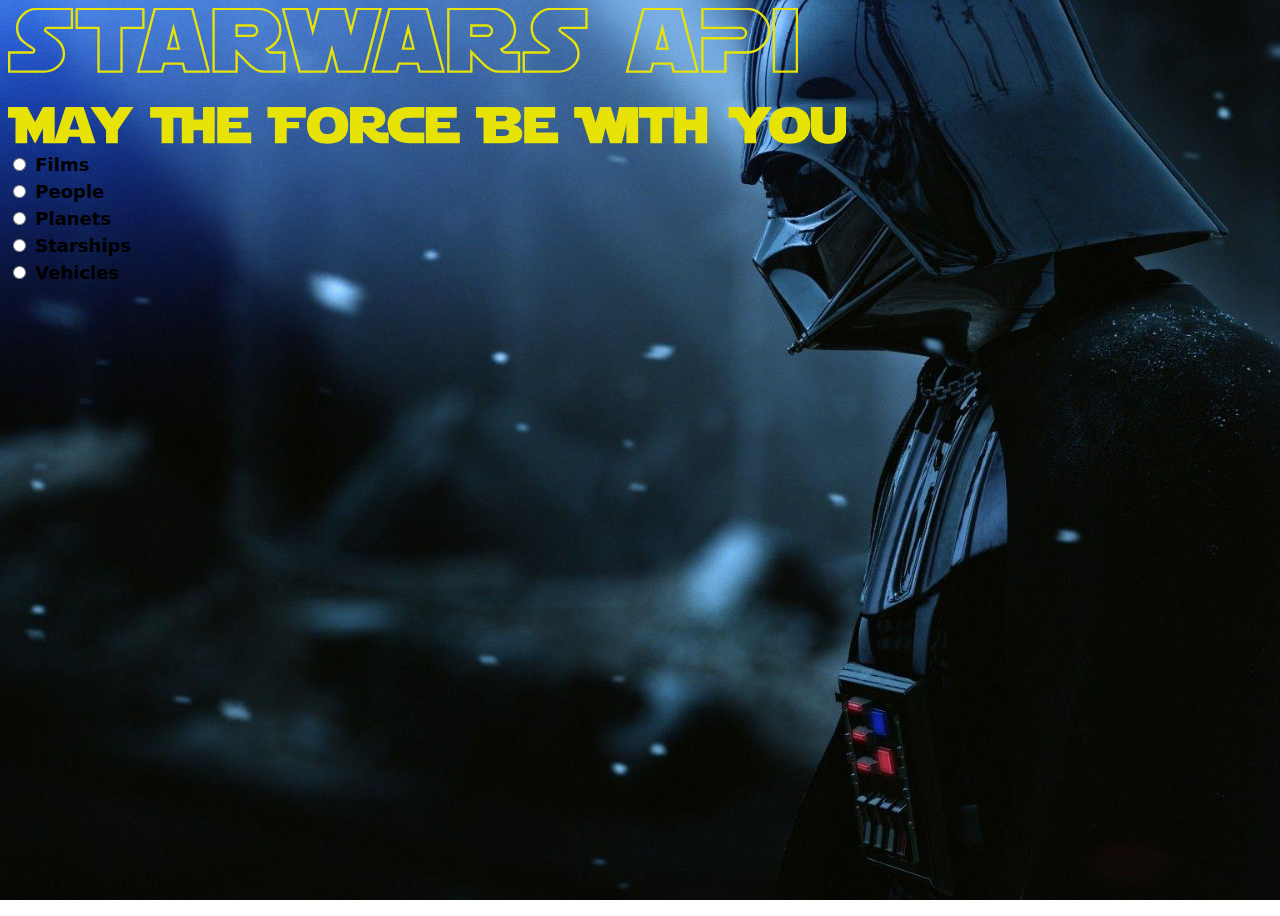
<file: index.html>
<!DOCTYPE html>
<html lang="en">
  <head>
    <meta charset="UTF-8" />
    <meta http-equiv="X-UA-Compatible" content="IE=edge" />
    <meta name="viewport" content="width=device-width, initial-scale=1.0" />
    <link rel="stylesheet" href="./css/style.css" />
    <link
      rel="stylesheet"
      href="https://cdn.jsdelivr.net/npm/bootstrap@5.2.0/dist/css/bootstrap.min.css"
      integrity="sha384-gH2yIJqKdNHPEq0n4Mqa/HGKIhSkIHeL5AyhkYV8i59U5AR6csBvApHHNl/vI1Bx"
      crossorigin="anonymous"
    />
    <title>Star Wars API Demo</title>

    <style>
      body {
        background: url("./files/background 4.jpg") no-repeat center/cover;
        height: 100vh;
        background-attachment: fixed;
      }
    </style>
  </head>

  <body class="container">
    <!--Titular graphics-->
    <header class="text-center pt-5">
      <a href="https://swapi.dev/"></a>
      <img src="./files/title.png" alt="Title Image" /> <br /><br />
      <img src="./files/MTFBWY.png" alt="MTFBWY pic" />
      <br />
    </header>

    <!--buttons for selection-->
    <div id="buttons" class="text-center mb-5">
      <div class="btn-group btn-group-toggle pt-5" data-toggle="buttons">
        <input type="radio" class="btn-check" name="options" id="films" />
        <label class="btn btn-lg btn-outline-light" for="films">Films</label>
      </div>
      <div class="btn-group btn-group-toggle pt-5" data-toggle="buttons">
        <input type="radio" class="btn-check" name="options" id="people" />
        <label class="btn btn-lg btn-outline-light" for="people">People</label>
      </div>
      <div class="btn-group btn-group-toggle pt-5" data-toggle="buttons">
        <input type="radio" class="btn-check" name="options" id="planets" />
        <label class="btn btn-lg btn-outline-light" for="planets"
          >Planets</label
        >
      </div>
      <div class="btn-group btn-group-toggle pt-5" data-toggle="buttons">
        <input type="radio" class="btn-check" name="options" id="starships" />
        <label class="btn btn-lg btn-outline-light" for="starships"
          >Starships</label
        >
      </div>
      <div class="btn-group btn-group-toggle pt-5" data-toggle="buttons">
        <input type="radio" class="btn-check" name="options" id="vehicles" />
        <label class="btn btn-lg btn-outline-light" for="vehicles"
          >Vehicles</label
        >
      </div>
    </div>

    <!--Placeholder cards for results-->
    <div class="container">
      <div class="row row-cols-1 row-cols-sm-2 row-cols-md-4">
        <div id="results" class="card-columns" style="width: 30rem"></div>
      </div>
    </div>

    <!--javasript-->
    <script
      src="https://code.jquery.com/jquery-3.6.1.slim.min.js"
      integrity="sha256-w8CvhFs7iHNVUtnSP0YKEg00p9Ih13rlL9zGqvLdePA="
      crossorigin="anonymous"
    ></script>

    <script
      src="https://cdnjs.cloudflare.com/ajax/libs/popper.js/2.11.6/umd/popper.min.js"
      integrity="sha512-6UofPqm0QupIL0kzS/UIzekR73/luZdC6i/kXDbWnLOJoqwklBK6519iUnShaYceJ0y4FaiPtX/hRnV/X/xlUQ=="
      crossorigin="anonymous"
      referrerpolicy="no-referrer"
    ></script>

    <script
      src="https://cdn.jsdelivr.net/npm/bootstrap@5.2.0/dist/js/bootstrap.min.js"
      integrity="sha384-ODmDIVzN+pFdexxHEHFBQH3/9/vQ9uori45z4JjnFsRydbmQbmL5t1tQ0culUzyK"
      crossorigin="anonymous"
    ></script>

    <script src="./js/main.js"></script>
  </body>
</html>
</file>
<file: css/style.css>
/*
==================================
Author: Rob Uhrig
Styling for Star Wars website
==================================
*/

html {
  font-size: 18px;
  font-weight: bold;
  font-family: system-ui, -apple-system, BlinkMacSystemFont, "Segoe UI", Roboto,
    Oxygen, Ubuntu, Cantarell, "Open Sans", "Helvetica Neue", sans-serif;
  line-height: 1.5;
}

body {
  min-height: 100vh;
}

div.a {
  text-transform: uppercase;
}

div.b {
  color: yellow;
}

h2 {
  color: yellow;
}

h4 {
  text-transform: uppercase;
}

li {
  color: yellow;
}
col{
  
}
</file>
